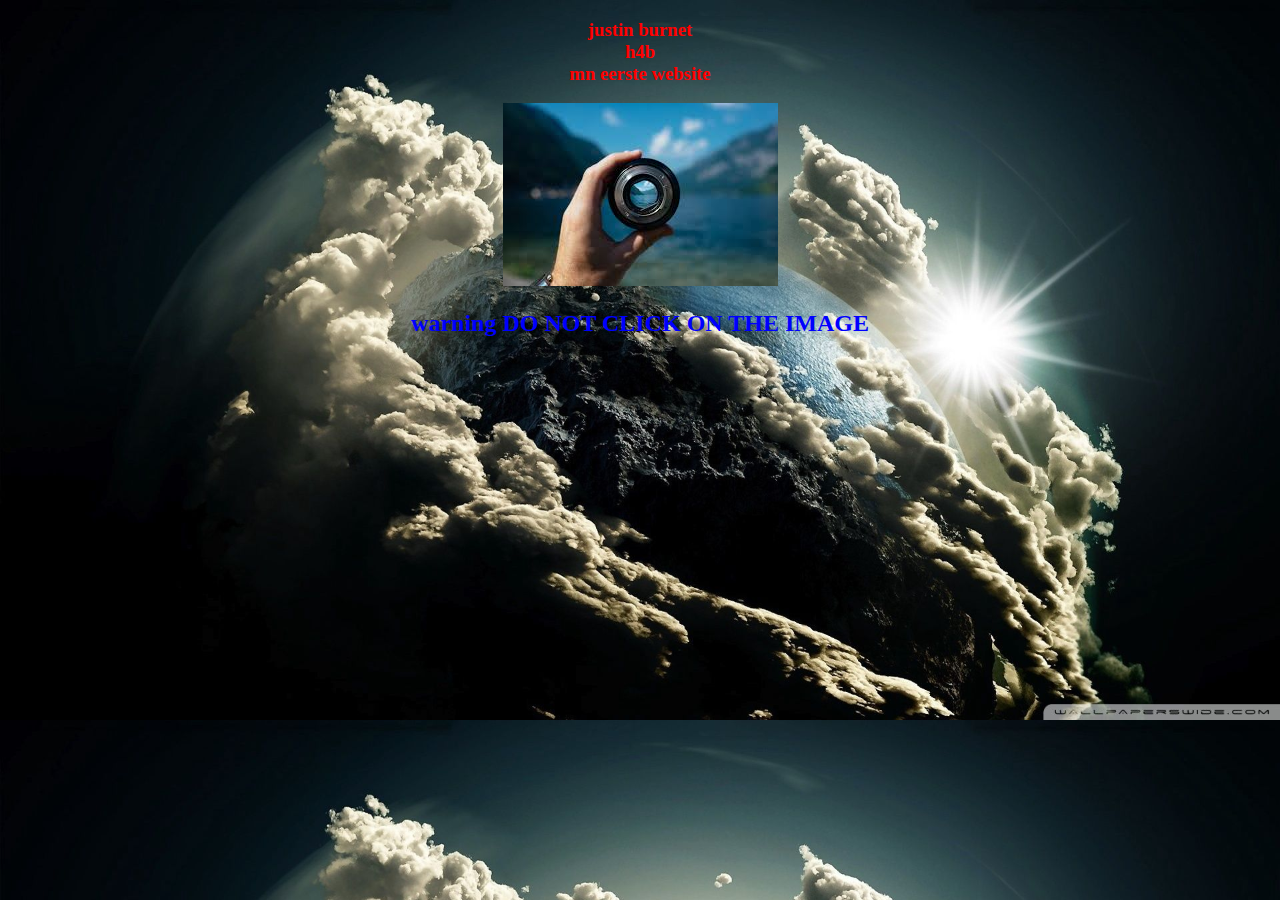
<file: index.html>
<!DOCTYPE html>

<html lang="nl">
<head>
<title>beginpagina</title>
<link rel="stylesheet" type="text/css" href="index.css">
<head>

<body>
<center>
<h3>justin burnet<br>
 h4b<br>
 mn eerste website</h3>
 </center>
<center><a href="menupagina.html"><img src="../afbeelding/download3.jpg"></a>
<h2> warning DO NOT CLICK ON THE IMAGE</h2></center>
</body>
</file>
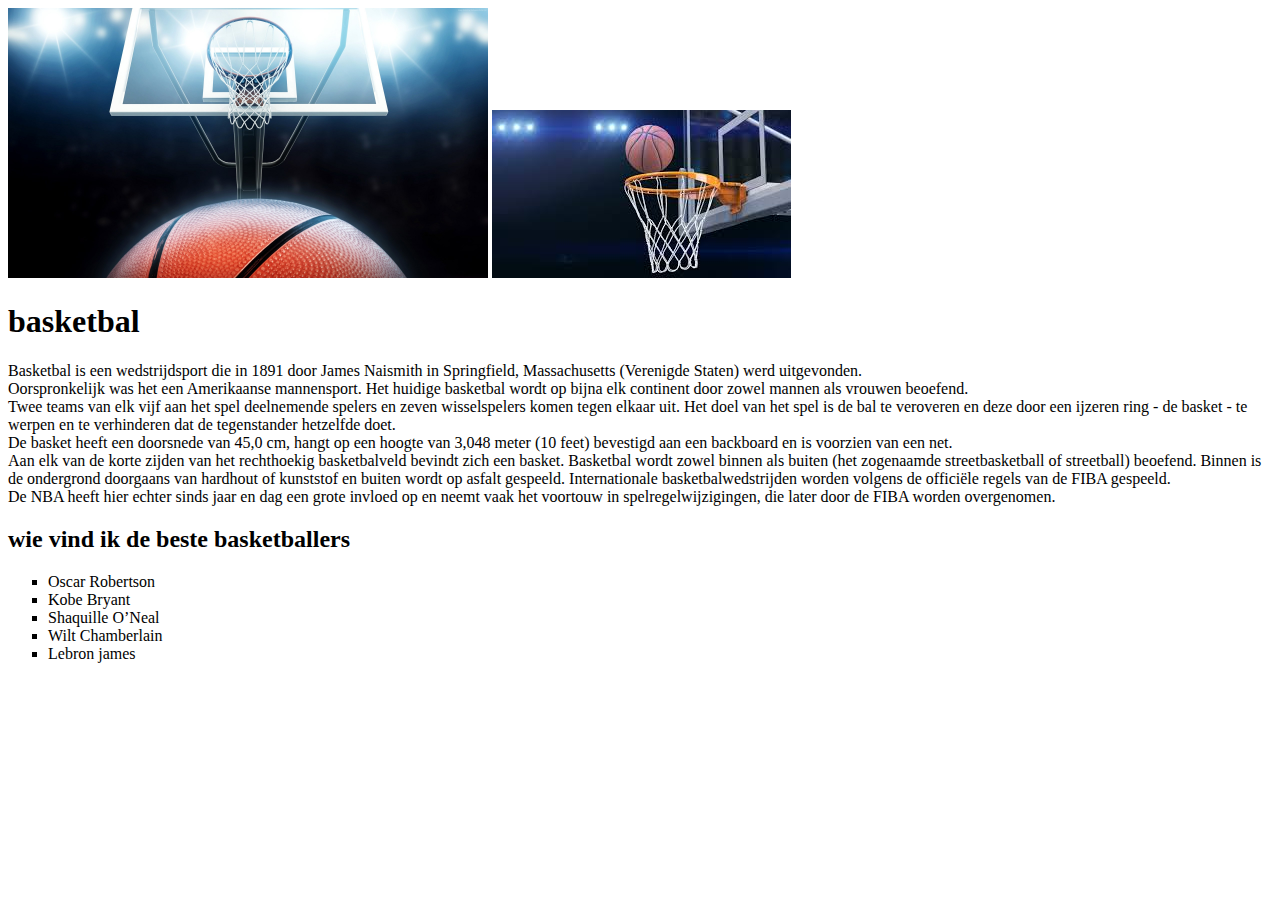
<file: eigenonderwerp.html>
<!DOCTYPE html>
<html lang="nl">
<head> <title>basketbal</title> </head>

<body>

<img src="../afbeelding/basketbal.jpg"width="480"| height="270">
<img src="../afbeelding/basketball.jpg" >
<h1> basketbal</h1>
<p>Basketbal is een wedstrijdsport die in 1891 door James Naismith in Springfield, Massachusetts (Verenigde Staten) werd uitgevonden. <br>
Oorspronkelijk was het een Amerikaanse mannensport. Het huidige basketbal wordt op bijna elk continent door zowel mannen als vrouwen beoefend. <br>
Twee teams van elk vijf aan het spel deelnemende spelers en zeven wisselspelers komen tegen elkaar uit. Het doel van het spel is de bal te veroveren en deze door een ijzeren ring - de basket - te werpen en te verhinderen dat de tegenstander hetzelfde doet.<br>
 De basket heeft een doorsnede van 45,0 cm, hangt op een hoogte van 3,048 meter (10 feet) bevestigd aan een backboard en is voorzien van een net. <br>
 Aan elk van de korte zijden van het rechthoekig basketbalveld bevindt zich een basket. Basketbal wordt zowel binnen als buiten (het zogenaamde streetbasketball of streetball) beoefend. Binnen is de ondergrond doorgaans van hardhout of kunststof en buiten wordt op asfalt gespeeld. Internationale basketbalwedstrijden worden volgens de officiële regels van de FIBA gespeeld. <br>
 De NBA heeft hier echter sinds jaar en dag een grote invloed op en neemt vaak het voortouw in spelregelwijzigingen, die later door de FIBA worden overgenomen.

 <h2>wie vind ik de beste basketballers</h2>
 <ul style="list-style-type: square;">
        <li>Oscar Robertson</li>
        <li>Kobe Bryant</li>
        <li>Shaquille O’Neal</li>
        <li>Wilt Chamberlain</li>
        <li>Lebron james</li>
    </ul>
 </body>
</file>
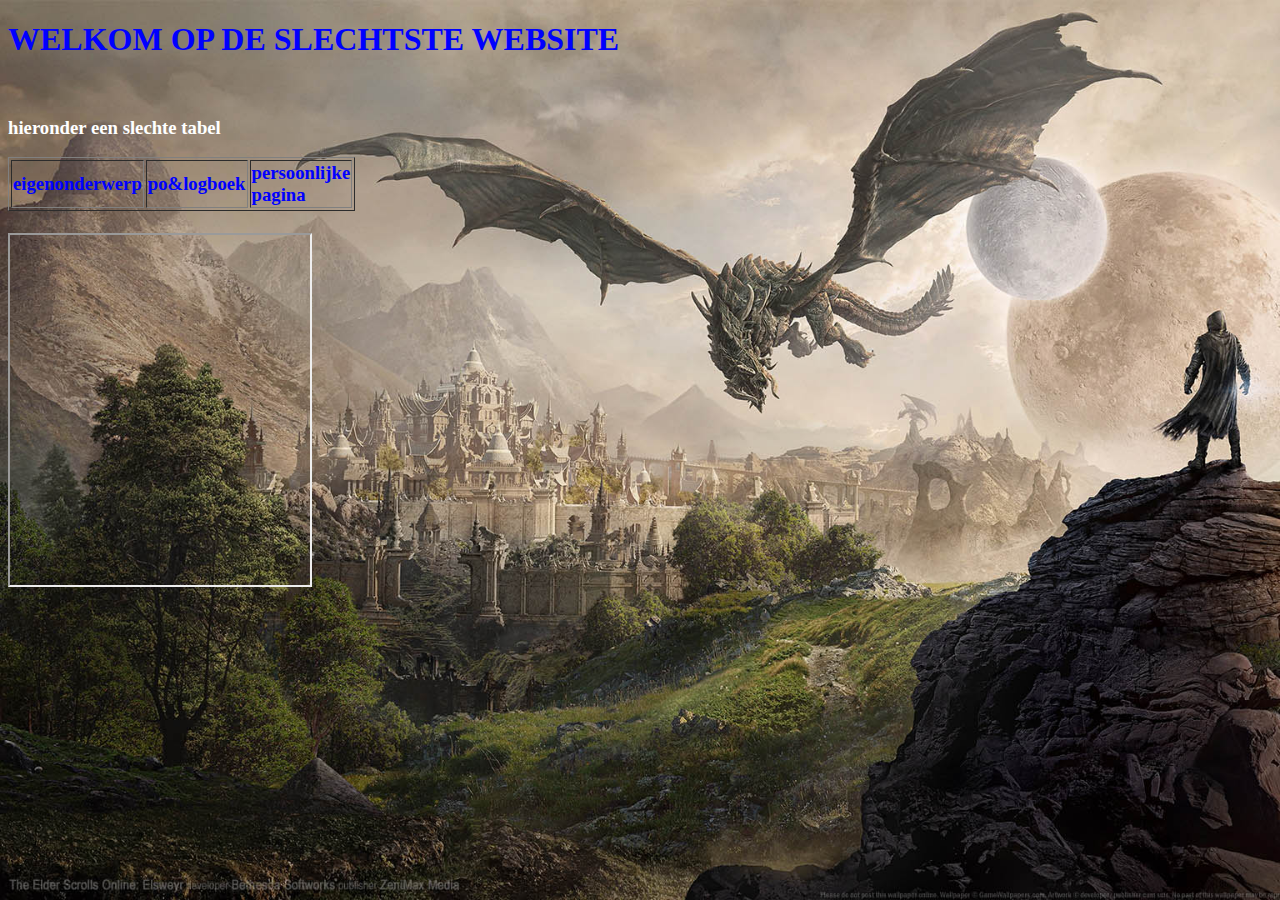
<file: menupagina.html>
<!DOCTYPE html>

<html lang="nl">

<head> 
<title>menupagina</title>
<link rel="stylesheet" type="text/css" href="menupagina.css">
</head>


<body>

<h1>WELKOM OP DE SLECHTSTE WEBSITE</H1>
<br>
<h3>hieronder een slechte tabel<h3>

<table width="200" border="1" class="table">
    <tr>
        <td><a href="#"><a href="eigenonderwerp.html" target=_self> eigenonderwerp </a></a></td>
        <td><a href="Po.html" target=_self>po&logboek</a></td>
        <td><a href="Persoonlijkepagina.html" target=_self>persoonlijke pagina</a></td>
    </tr>
</table>
<br>
<iframe width="300" height="350" src="https://justin.com" align="middle"></iframe>
</body>
</file>
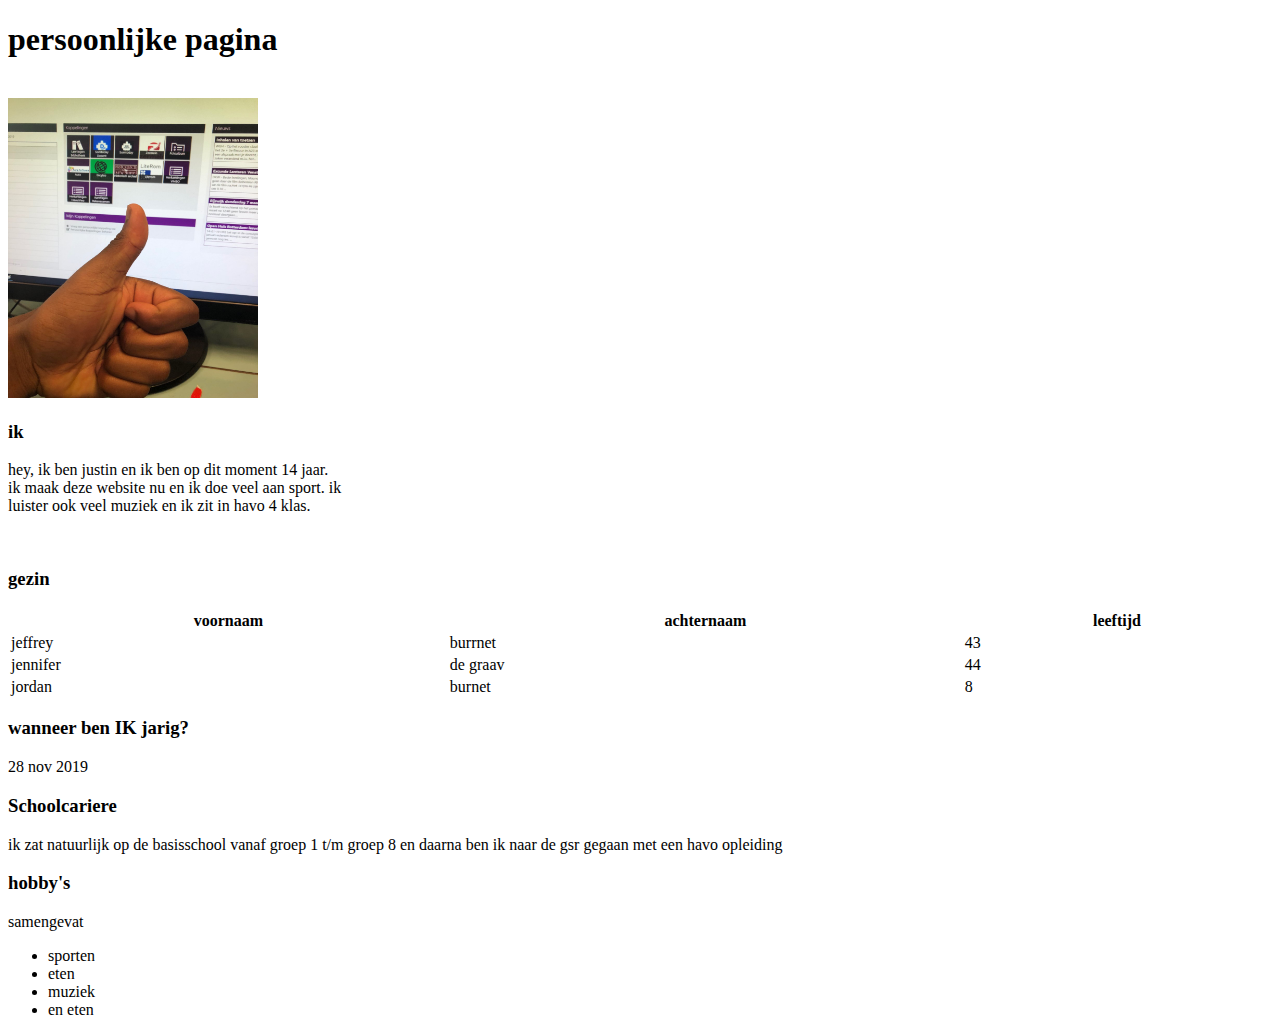
<file: persoonlijkepagina.html>
<!DOCTYPE html>
<html lang="nl">
<head>
<title> persoonlijke pagina</title>
<link rel="stylesheet" type="text/css" href="persoonlijkepagina.css">
</head>

<body>
<h1>persoonlijke pagina</h1>
<br>
<img src="../afbeelding/image3.jpg" width="250" height="300">
<p>
<h3> ik </h3>
 hey, ik ben justin en ik ben op dit moment 14 jaar.<br>
ik maak deze website nu en ik doe veel aan sport. ik <br>
luister ook veel muziek en ik zit in havo 4 klas.</p>
<br>
<h3> gezin </h3>
	
<table style="width:100%">
  <tr>
    <th>voornaam</th>
    <th>achternaam</th> 
    <th>leeftijd</th>
  </tr>
  <tr>
    <td>jeffrey</td>
    <td>burrnet</td>
    <td>43</td>
  </tr>
  <tr>
    <td>jennifer</td>
    <td>de graav</td>
    <td>44</td>
  </tr>
  <tr>
    <td>jordan</td>
    <td>burnet</td>
    <td>8</td>
  </tr>
</table>
   <h3> wanneer ben IK jarig?</h3>
<p>28 nov 2019</p>
   
   <h3><b>Schoolcariere</b></h3>
   <p>ik zat natuurlijk op de basisschool vanaf groep 1 t/m groep 8 en daarna ben ik naar de gsr gegaan met een havo opleiding</p>
<h3>hobby's</h3>
  <p> samengevat</p>
  <ul>
   <li>sporten</li>
   <li>eten</li>
   <li>muziek</li>
   <li>en eten</li>
</ul>

<!-- een aantekening van informatica -->

   </body>
</file>
<file: index.css>
body  {
  background-image: url(../afbeelding/yellow.jpg);
  background-size: 100%;
  background-attachment: fixed;
}

h3 { 
color: red;
}

h2 { 
color: blue;
}
</file>
<file: menupagina.css>
body {
	  background-image: url(../afbeelding/cloud.jpg);
  background-size: 125%;
  background-attachment: fixed;
}


a, h1 { 
color: blue;
}
h3 { 
color: white;
}
.table a
{
    display:block;
	text-decoration:none;
}
</file>
<file: persoonlijkepagina.css>
.table 
{
    display:block;
	text-decoration:none;
}
</file>
